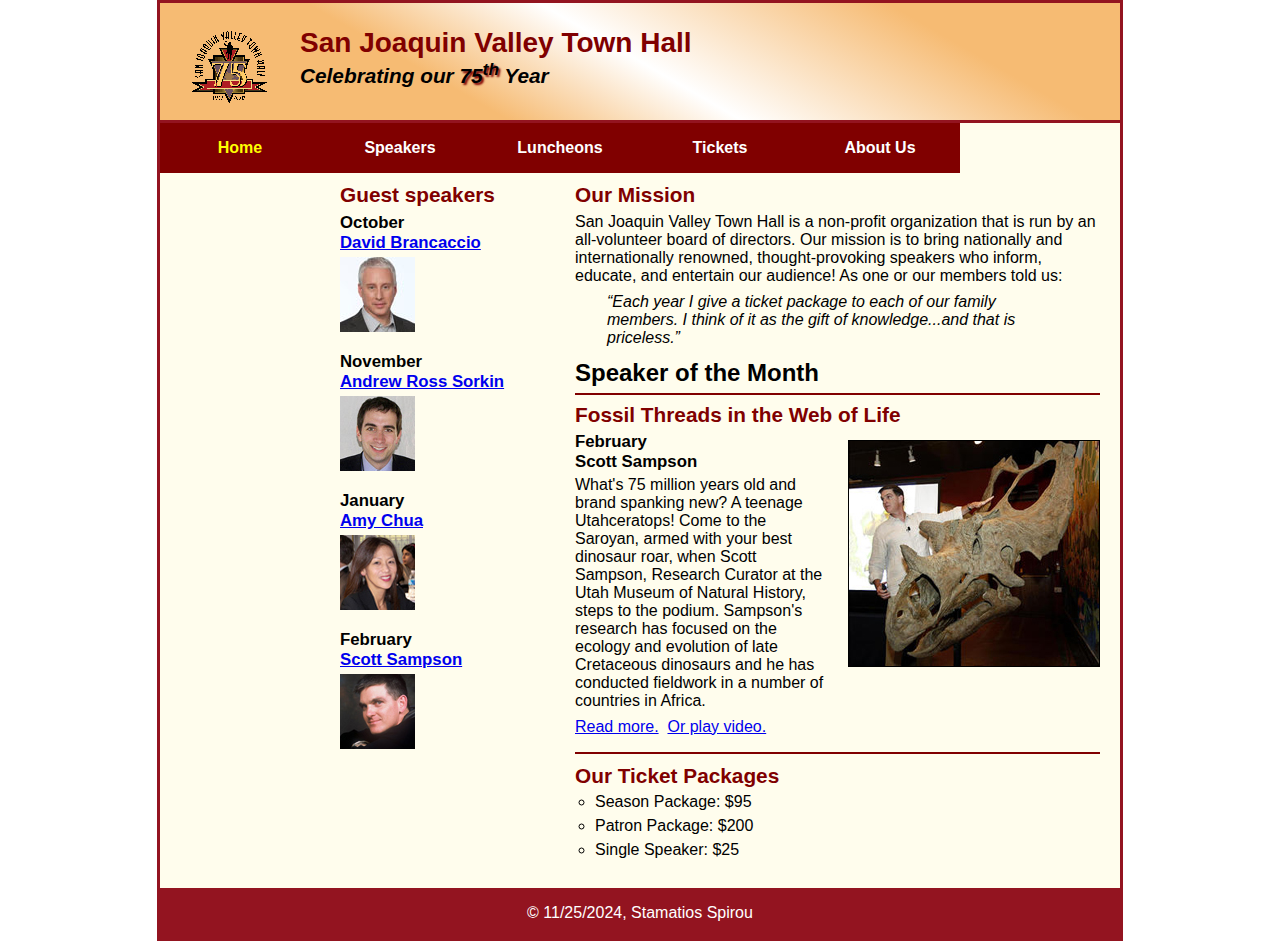
<file: index.html>
<!DOCTYPE html>
<html lang="en">

<head>
	<meta charset="utf-8">
	<title>San Joaquin Valley Town Hall</title>
	<link rel="shortcut icon" href="images/favicon.ico">
	<link rel="stylesheet" href="styles/c8_main.css">
	<meta name="viewport" content="width=device-width, initial-scale=1.0">
</head>

<body>
	<header>
		<img src="images/town_hall_logo.gif" alt="Town Hall logo" height="80">
		<h2>San Joaquin Valley Town Hall</h2>
		<h3>Celebrating our <span class="shadow">75<sup>th</sup></span> Year</h3>
	</header>
	<nav id="nav_menu">
    	<ul>
        	<li><a href="index.html" class="current">Home</a></li>
        	<li><a href="speakers.html">Speakers</a></li>
        	<li><a href="luncheons.html">Luncheons</a></li>
        	<li><a href="tickets.html">Tickets</a></li>
        	<li><a href="aboutus.html"> About Us</a>
            	<ul>
                	<li><a href="#">Our History</a></li>
                	<li><a href="#">Board of Directors</a></li>
                	<li><a href="#">Past Speakers</a></li>
                	<li><a href="#">Contact Information</a></li>
            	</ul>
        	</li>
    	</ul>
	</nav>
	<main>
		<section>
			<h2>Our Mission</h2>
			<p>San Joaquin Valley Town Hall is a non-profit organization that is run by an 
			   all-volunteer board of directors. Our mission is to bring nationally and 
			   internationally renowned, thought-provoking speakers who inform, educate, 
			   and entertain our audience! As one or our members told us:</p>
			<blockquote>&ldquo;Each year I give a ticket package to each of our family members. 
			I think of it as the gift of knowledge...and that is priceless.&rdquo;</blockquote>
			
			<h1>Speaker of the Month</h1>
			<article>
				<h2>Fossil Threads in the Web of Life</h2>
				<img src="images/sampson_dinosaur.jpg" alt="Scott Sampson with dinosaur">
				<h3>February<br>
				Scott Sampson</h3>
				<p>What's 75 million years old and brand spanking new? A teenage Utahceratops! 
				Come to the Saroyan, armed with your best dinosaur roar, when Scott Sampson, Research 
				Curator at the Utah Museum of Natural History, steps to the podium. Sampson's research 
				has focused on the ecology and evolution of late Cretaceous dinosaurs and he has conducted 
				fieldwork in a number of countries in Africa.</p>
				<p>
					<a href="speakers/c7_sampson.html">Read more.</a>&nbsp;
					<a href="media/sampson.mp4" target="_blank">Or play video.</a>
				</p>
			</article>
			
			<h2>Our Ticket Packages</h2>
			<ul>
				<li>Season Package: $95</li>
				<li>Patron Package: $200</li>
				<li>Single Speaker: $25</li>
			</ul>
		</section>
		<aside>
			<h2>Guest speakers</h2>
			<div>
			<h3>October<br><a href="speakers/brancaccio.html">David Brancaccio</a></h3>
			<img src="images/brancaccio75.jpg" alt="David Brancaccio photo">
			<h3>November<br><a href="speakers/sorkin.html">Andrew Ross Sorkin</a></h3>
			<img src="images/sorkin75.jpg" alt="Andrew Ross Sorkin photo">
			<h3>January<br><a href="speakers/chua.html">Amy Chua</a></h3>
			<img src="images/chua75.jpg" alt="Amy Chua photo">
			<h3>February<br><a href="speakers/c7_sampson.html">Scott Sampson</a></h3>
			<img src="images/sampson75.jpg" alt="Scott Sampson photo">
			</div>
		</aside>
	</main>
	<footer>
		<p>&copy; 11/25/2024, Stamatios Spirou</p>
	</footer>
</body>
</html>
</file>
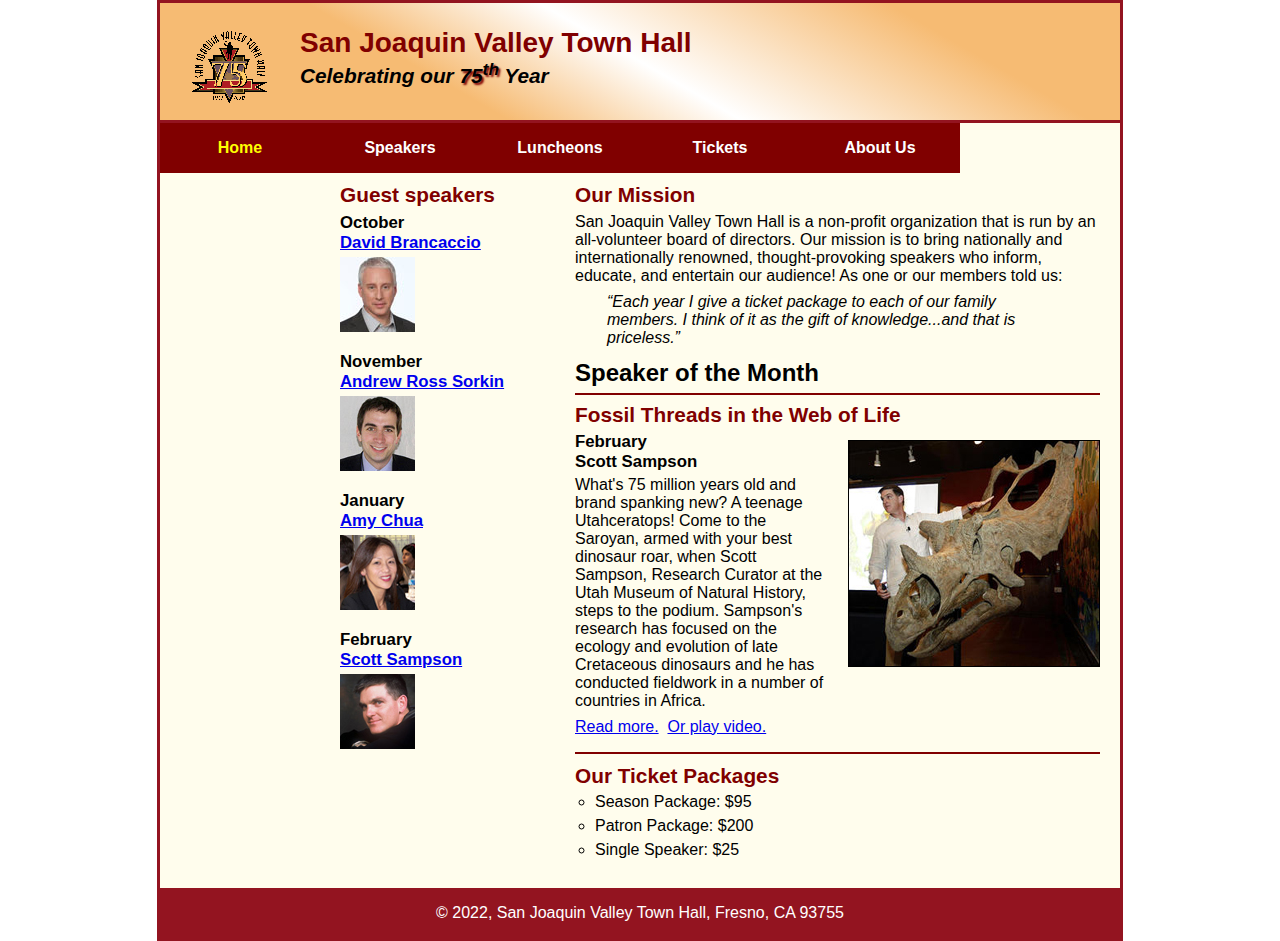
<file: c8_index.html>
<!DOCTYPE html>
<html lang="en">

<head>
	<meta charset="utf-8">
	<title>San Joaquin Valley Town Hall</title>
	<link rel="shortcut icon" href="images/favicon.ico">
	<link rel="stylesheet" href="styles/c8_main.css">
</head>

<body>
	<header>
		<img src="images/town_hall_logo.gif" alt="Town Hall logo" height="80">
		<h2>San Joaquin Valley Town Hall</h2>
		<h3>Celebrating our <span class="shadow">75<sup>th</sup></span> Year</h3>
	</header>
	<nav id="nav_menu">
    	<ul>
        	<li><a href="index.html" class="current">Home</a></li>
        	<li><a href="speakers.html">Speakers</a></li>
        	<li><a href="luncheons.html">Luncheons</a></li>
        	<li><a href="tickets.html">Tickets</a></li>
        	<li><a href="aboutus.html"> About Us</a>
            	<ul>
                	<li><a href="#">Our History</a></li>
                	<li><a href="#">Board of Directors</a></li>
                	<li><a href="#">Past Speakers</a></li>
                	<li><a href="#">Contact Information</a></li>
            	</ul>
        	</li>
    	</ul>
	</nav>
	<main>
		<section>
			<h2>Our Mission</h2>
			<p>San Joaquin Valley Town Hall is a non-profit organization that is run by an 
			   all-volunteer board of directors. Our mission is to bring nationally and 
			   internationally renowned, thought-provoking speakers who inform, educate, 
			   and entertain our audience! As one or our members told us:</p>
			<blockquote>&ldquo;Each year I give a ticket package to each of our family members. 
			I think of it as the gift of knowledge...and that is priceless.&rdquo;</blockquote>
			
			<h1>Speaker of the Month</h1>
			<article>
				<h2>Fossil Threads in the Web of Life</h2>
				<img src="images/sampson_dinosaur.jpg" alt="Scott Sampson with dinosaur">
				<h3>February<br>
				Scott Sampson</h3>
				<p>What's 75 million years old and brand spanking new? A teenage Utahceratops! 
				Come to the Saroyan, armed with your best dinosaur roar, when Scott Sampson, Research 
				Curator at the Utah Museum of Natural History, steps to the podium. Sampson's research 
				has focused on the ecology and evolution of late Cretaceous dinosaurs and he has conducted 
				fieldwork in a number of countries in Africa.</p>
				<p>
					<a href="speakers/c7_sampson.html">Read more.</a>&nbsp;
					<a href="media/sampson.mp4" target="_blank">Or play video.</a>
				</p>
			</article>
			
			<h2>Our Ticket Packages</h2>
			<ul>
				<li>Season Package: $95</li>
				<li>Patron Package: $200</li>
				<li>Single Speaker: $25</li>
			</ul>
		</section>
		<aside>
			<h2>Guest speakers</h2>
			<h3>October<br><a href="speakers/brancaccio.html">David Brancaccio</a></h3>
			<img src="images/brancaccio75.jpg" alt="David Brancaccio photo">
			<h3>November<br><a href="speakers/sorkin.html">Andrew Ross Sorkin</a></h3>
			<img src="images/sorkin75.jpg" alt="Andrew Ross Sorkin photo">
			<h3>January<br><a href="speakers/chua.html">Amy Chua</a></h3>
			<img src="images/chua75.jpg" alt="Amy Chua photo">
			<h3>February<br><a href="speakers/c7_sampson.html">Scott Sampson</a></h3>
			<img src="images/sampson75.jpg" alt="Scott Sampson photo">
		</aside>
	</main>
	<footer>
		<p>&copy; 2022, San Joaquin Valley Town Hall, Fresno, CA 93755</p>
	</footer>
</body>
</html>
</file>
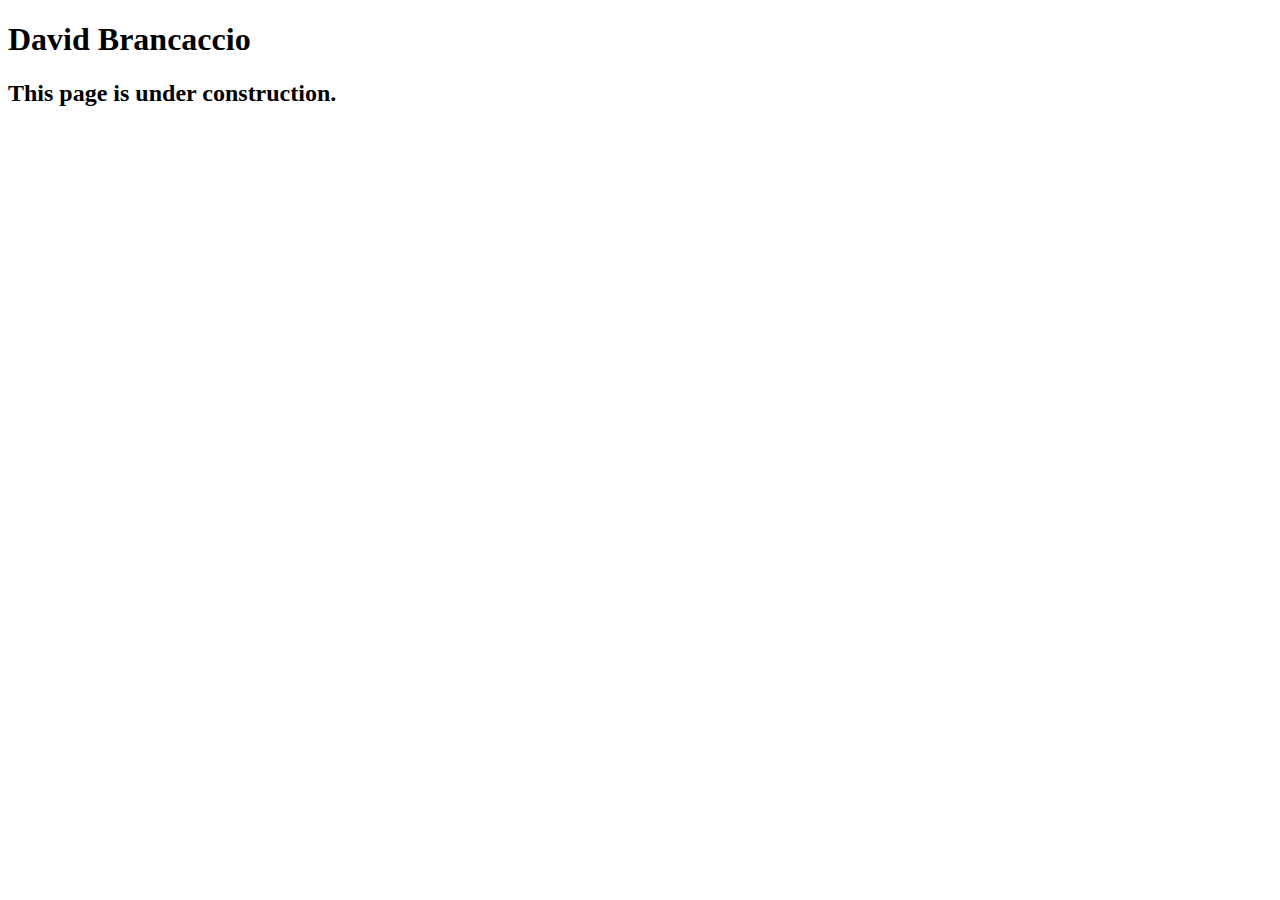
<file: speakers/brancaccio.html>
<!DOCTYPE html>
<html lang="en">

<head>
	<meta charset="utf-8">
	<title>San Joaquin Valley Town Hall</title>
	<link rel="shortcut icon" href="images/favicon.ico">
</head>

<body>
    <main>
	    <h1>David Brancaccio</h1>
	    <h2>This page is under construction.</h2>	        
    </main>
</body>

</html>
</file>
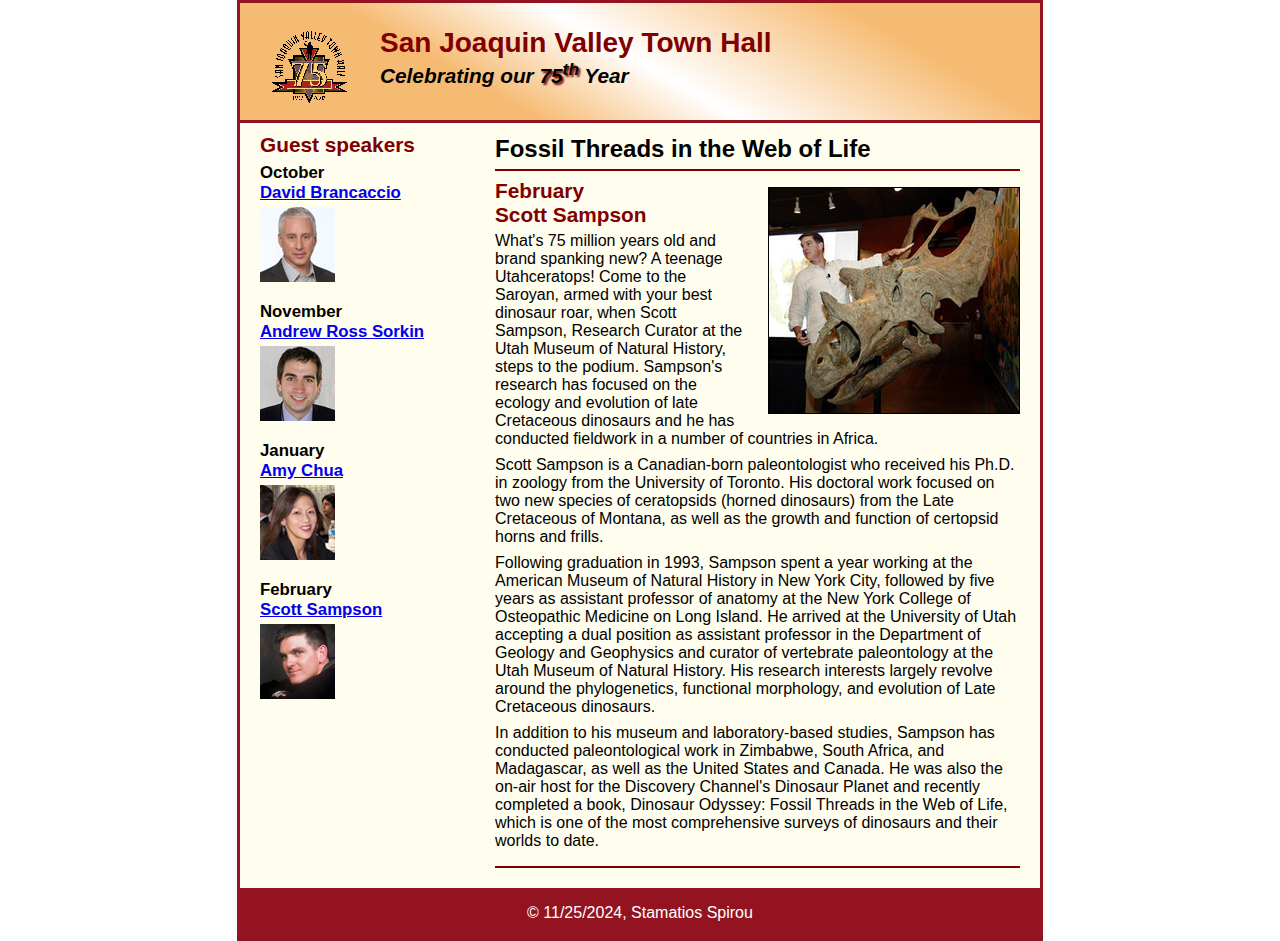
<file: speakers/c6_sampson.html>
<!DOCTYPE html>
<html lang="en">

<head>
	<meta charset="utf-8">
	<title>San Joaquin Valley Town Hall</title>
	<link rel="shortcut icon" href="../images/favicon.ico">
	<link rel="stylesheet" href="../styles/c6_speaker.css">
</head>

<body>
	<header>
		<img src="../images/town_hall_logo.gif" alt="Town Hall logo" height="80">
		<h2>San Joaquin Valley Town Hall</h2>
		<h3>Celebrating our <span class="shadow">75<sup>th</sup></span> Year</h3>
	</header>
	
	<main>
		<section>
			<h1>Fossil Threads in the Web of Life</h1>
			<article>
				<img src="../images/sampson_dinosaur.jpg" alt="Scott Sampson with dinosaur">
				<h2>February<br>Scott Sampson</h2>
				<p>What's 75 million years old and brand spanking new? A teenage Utahceratops! Come to the 
				   Saroyan, armed with your best dinosaur roar, when Scott Sampson, Research Curator at the 
				   Utah Museum of Natural History, steps to the podium. Sampson's research has focused on the 
				   ecology and evolution of late Cretaceous dinosaurs and he has conducted fieldwork in a number 
				   of countries in Africa.</p>
				<p>Scott Sampson is a Canadian-born paleontologist who received his Ph.D. in zoology from the 
				   University of Toronto. His doctoral work focused on two new species of ceratopsids (horned 
				   dinosaurs) from the Late Cretaceous of Montana, as well as the growth and function of certopsid 
				   horns and frills.</p>
				<p>Following graduation in 1993, Sampson spent a year working at the American Museum of Natural 
				   History in New York City, followed by five years as assistant professor of anatomy at the New 
				   York College of Osteopathic Medicine on Long Island. He arrived at the University of Utah 
				   accepting a dual position as assistant professor in the Department of Geology and Geophysics 
				   and curator of vertebrate paleontology at the Utah Museum of Natural History. His research 
				   interests largely revolve around the phylogenetics, functional morphology, and evolution of 
				   Late Cretaceous dinosaurs.</p>
				<p>In addition to his museum and laboratory-based studies, Sampson has conducted paleontological 
				   work in Zimbabwe, South Africa, and Madagascar, as well as the United States and Canada. He was 
				   also the on-air host for the Discovery Channel's Dinosaur Planet and recently completed a book, 
				   Dinosaur Odyssey: Fossil Threads in the Web of Life, which is one of the most 
				   comprehensive surveys of dinosaurs and their worlds to date.</p>
			</article>
		</section>
		
		<aside>
			<h2>Guest speakers</h2>
			<h3>October<br><a href="../speakers/brancaccio.html">David Brancaccio</a></h3>
			<img src="../images/brancaccio75.jpg" alt="David Brancaccio photo">
			<h3>November<br><a href="../speakers/sorkin.html">Andrew Ross Sorkin</a></h3>
			<img src="../images/sorkin75.jpg" alt="Andrew Ross Sorkin photo">
			<h3>January<br><a href="../speakers/chua.html">Amy Chua</a></h3>
			<img src="../images/chua75.jpg" alt="Amy Chua photo">
			<h3>February<br><a href="../speakers/c6_sampson.html">Scott Sampson</a></h3>
			<img src="../images/sampson75.jpg" alt="Scott Sampson photo">
		</aside>
	</main>
	<footer>
		<p>&copy; 11/25/2024, Stamatios Spirou</p>
	</footer>
</body>
</html>
</file>
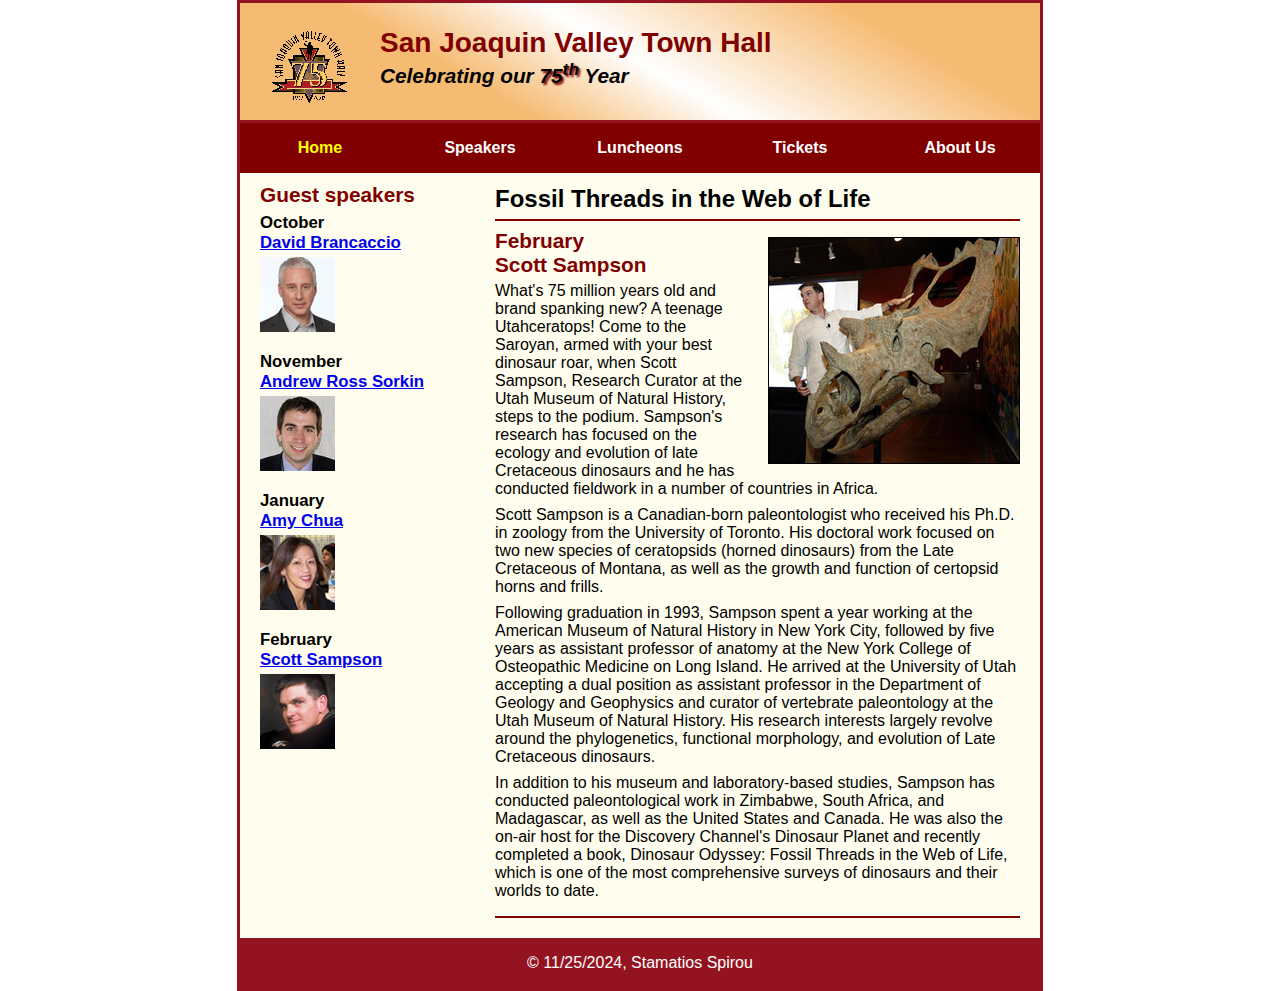
<file: speakers/c7_sampson.html>
<!DOCTYPE html>
<html lang="en">

<head>
	<meta charset="utf-8">
	<title>San Joaquin Valley Town Hall</title>
	<link rel="shortcut icon" href="../images/favicon.ico">
	<link rel="stylesheet" href="../styles/c6_speaker.css">
</head>

<body>
	<header>
		<img src="../images/town_hall_logo.gif" alt="Town Hall logo" height="80">
		<h2>San Joaquin Valley Town Hall</h2>
		<h3>Celebrating our <span class="shadow">75<sup>th</sup></span> Year</h3>
	</header>
	<nav id="nav_menu">
    	<ul>
        	<li><a href="../index.html" class="current">Home</a></li>
        	<li><a href="speakers.html">Speakers</a></li>
        	<li><a href="luncheons.html">Luncheons</a></li>
        	<li><a href="tickets.html">Tickets</a></li>
        	<li><a href="aboutus.html"> About Us</a>
            	<ul>
                	<li><a href="#">Our History</a></li>
                	<li><a href="#">Board of Directors</a></li>
                	<li><a href="#">Past Speakers</a></li>
                	<li><a href="#">Contact Information</a></li>
            	</ul>
        	</li>
    	</ul>
	</nav>
	<main>
		<section>
			<h1>Fossil Threads in the Web of Life</h1>
			<article>
				<img src="../images/sampson_dinosaur.jpg" alt="Scott Sampson with dinosaur">
				<h2>February<br>Scott Sampson</h2>
				<p>What's 75 million years old and brand spanking new? A teenage Utahceratops! Come to the 
				   Saroyan, armed with your best dinosaur roar, when Scott Sampson, Research Curator at the 
				   Utah Museum of Natural History, steps to the podium. Sampson's research has focused on the 
				   ecology and evolution of late Cretaceous dinosaurs and he has conducted fieldwork in a number 
				   of countries in Africa.</p>
				<p>Scott Sampson is a Canadian-born paleontologist who received his Ph.D. in zoology from the 
				   University of Toronto. His doctoral work focused on two new species of ceratopsids (horned 
				   dinosaurs) from the Late Cretaceous of Montana, as well as the growth and function of certopsid 
				   horns and frills.</p>
				<p>Following graduation in 1993, Sampson spent a year working at the American Museum of Natural 
				   History in New York City, followed by five years as assistant professor of anatomy at the New 
				   York College of Osteopathic Medicine on Long Island. He arrived at the University of Utah 
				   accepting a dual position as assistant professor in the Department of Geology and Geophysics 
				   and curator of vertebrate paleontology at the Utah Museum of Natural History. His research 
				   interests largely revolve around the phylogenetics, functional morphology, and evolution of 
				   Late Cretaceous dinosaurs.</p>
				<p>In addition to his museum and laboratory-based studies, Sampson has conducted paleontological 
				   work in Zimbabwe, South Africa, and Madagascar, as well as the United States and Canada. He was 
				   also the on-air host for the Discovery Channel's Dinosaur Planet and recently completed a book, 
				   Dinosaur Odyssey: Fossil Threads in the Web of Life, which is one of the most 
				   comprehensive surveys of dinosaurs and their worlds to date.</p>
			</article>
		</section>
		
		<aside>
			<h2>Guest speakers</h2>
			<h3>October<br><a href="../speakers/brancaccio.html">David Brancaccio</a></h3>
			<img src="../images/brancaccio75.jpg" alt="David Brancaccio photo">
			<h3>November<br><a href="../speakers/sorkin.html">Andrew Ross Sorkin</a></h3>
			<img src="../images/sorkin75.jpg" alt="Andrew Ross Sorkin photo">
			<h3>January<br><a href="../speakers/chua.html">Amy Chua</a></h3>
			<img src="../images/chua75.jpg" alt="Amy Chua photo">
			<h3>February<br><a href="../speakers/c7_sampson.html">Scott Sampson</a></h3>
			<img src="../images/sampson75.jpg" alt="Scott Sampson photo">
		</aside>
	</main>
	<footer>
		<p>&copy; 11/25/2024, Stamatios Spirou</p>
	</footer>
</body>
</html>
</file>
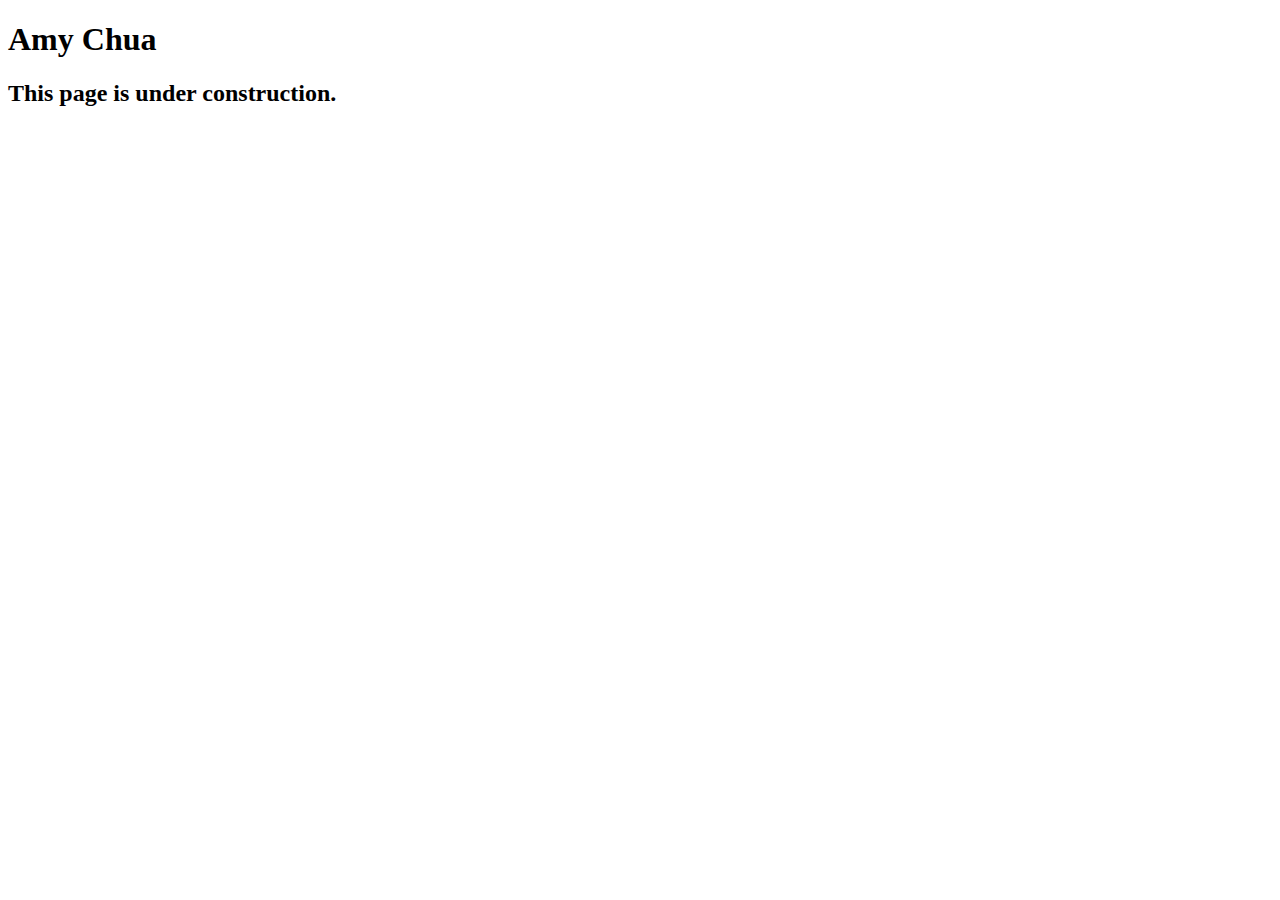
<file: speakers/chua.html>
<!DOCTYPE html>
<html lang="en">

<head>
	<meta charset="utf-8">
	<title>San Joaquin Valley Town Hall</title>
	<link rel="shortcut icon" href="images/favicon.ico">
</head>

<body>
	<main>
		<h1>Amy Chua</h1>
		<h2>This page is under construction.</h2>
	</main>
</body>

</html>
</file>
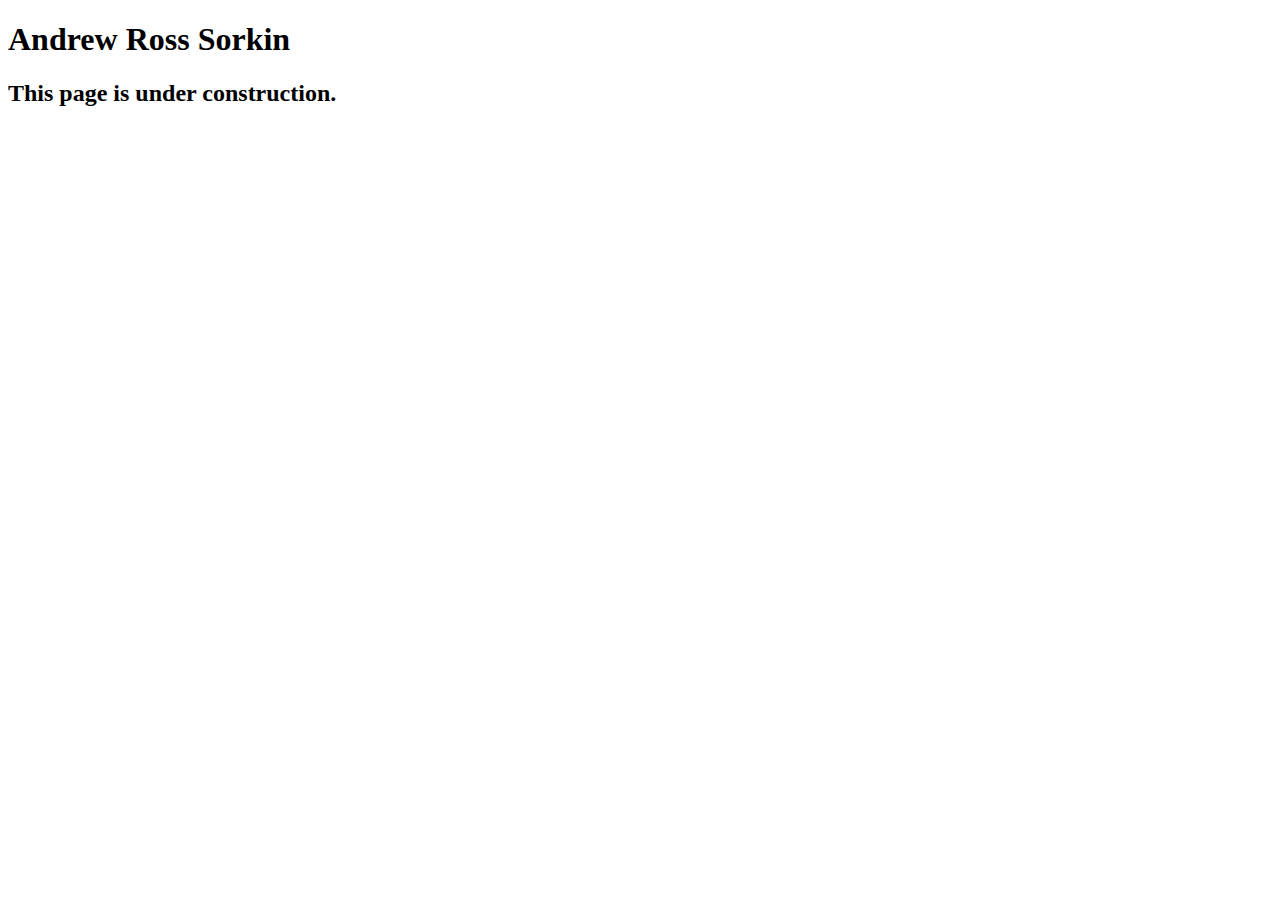
<file: speakers/sorkin.html>
<!DOCTYPE html>
<html lang="en">

<head>
	<meta charset="utf-8">
	<title>San Joaquin Valley Town Hall</title>
	<link rel="shortcut icon" href="images/favicon.ico">
</head>

<body>
	<main>
		<h1>Andrew Ross Sorkin</h1>
		<h2>This page is under construction.</h2>
	</main>
</body>

</html>
</file>
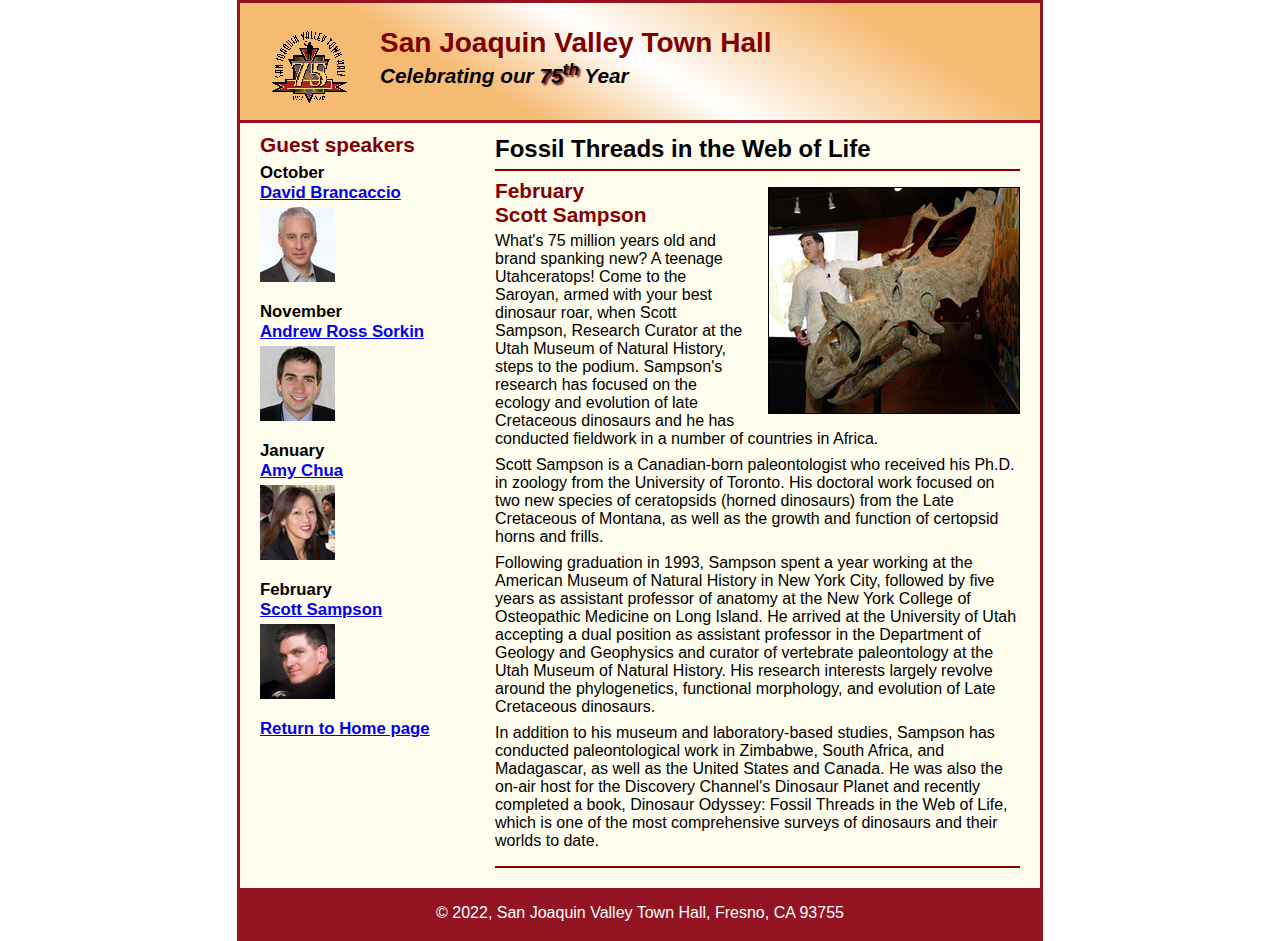
<file: A11/A11/speakers/c6_sampson.html>
<!DOCTYPE html>
<html lang="en">

<head>
	<meta charset="utf-8">
	<title>San Joaquin Valley Town Hall</title>
	<link rel="shortcut icon" href="../images/favicon.ico">
	<link rel="stylesheet" href="../styles/c6_speaker.css">
</head>

<body>
	<header>
		<img src="../images/town_hall_logo.gif" alt="Town Hall logo" height="80">
		<h2>San Joaquin Valley Town Hall</h2>
		<h3>Celebrating our <span class="shadow">75<sup>th</sup></span> Year</h3>
	</header>
	<main>
		<section>
			<h1>Fossil Threads in the Web of Life</h1>
			<article>
				<img src="../images/sampson_dinosaur.jpg" alt="Scott Sampson with dinosaur">
				<h2>February<br>Scott Sampson</h2>
				<p>What's 75 million years old and brand spanking new? A teenage Utahceratops! Come to the 
				   Saroyan, armed with your best dinosaur roar, when Scott Sampson, Research Curator at the 
				   Utah Museum of Natural History, steps to the podium. Sampson's research has focused on the 
				   ecology and evolution of late Cretaceous dinosaurs and he has conducted fieldwork in a number 
				   of countries in Africa.</p>
				<p>Scott Sampson is a Canadian-born paleontologist who received his Ph.D. in zoology from the 
				   University of Toronto. His doctoral work focused on two new species of ceratopsids (horned 
				   dinosaurs) from the Late Cretaceous of Montana, as well as the growth and function of certopsid 
				   horns and frills.</p>
				<p>Following graduation in 1993, Sampson spent a year working at the American Museum of Natural 
				   History in New York City, followed by five years as assistant professor of anatomy at the New 
				   York College of Osteopathic Medicine on Long Island. He arrived at the University of Utah 
				   accepting a dual position as assistant professor in the Department of Geology and Geophysics 
				   and curator of vertebrate paleontology at the Utah Museum of Natural History. His research 
				   interests largely revolve around the phylogenetics, functional morphology, and evolution of 
				   Late Cretaceous dinosaurs.</p>
				<p>In addition to his museum and laboratory-based studies, Sampson has conducted paleontological 
				   work in Zimbabwe, South Africa, and Madagascar, as well as the United States and Canada. He was 
				   also the on-air host for the Discovery Channel's Dinosaur Planet and recently completed a book, 
				   Dinosaur Odyssey: Fossil Threads in the Web of Life, which is one of the most 
				   comprehensive surveys of dinosaurs and their worlds to date.</p>
			</article>
		</section>
		
		<aside>
			<h2>Guest speakers</h2>
			<h3>October<br><a href="../speakers/brancaccio.html">David Brancaccio</a></h3>
			<img src="../images/brancaccio75.jpg" alt="David Brancaccio photo">
			<h3>November<br><a href="../speakers/sorkin.html">Andrew Ross Sorkin</a></h3>
			<img src="../images/sorkin75.jpg" alt="Andrew Ross Sorkin photo">
			<h3>January<br><a href="../speakers/chua.html">Amy Chua</a></h3>
			<img src="../images/chua75.jpg" alt="Amy Chua photo">
			<h3>February<br><a href="../speakers/c6_sampson.html">Scott Sampson</a></h3>
			<img src="../images/sampson75.jpg" alt="Scott Sampson photo">
			<h3><a href="../c6_index.html">Return to Home page</a></h3>
		</aside>
	</main>
	<footer>
		<p>&copy; 2022, San Joaquin Valley Town Hall, Fresno, CA 93755</p>
	</footer>
</body>
</html>
</file>
<file: styles/c8_main.css>
/* the styles for the elements */
* {
	margin: 0;
	padding: 0;
}
html {
	background-color: white;
}
body {
	font-family: Arial, Helvetica, sans-serif;
    font-size: 100%;
    width: 98%;
    max-width: 960px;
    margin: 0 auto;
    border: 3px solid #931420;
    background-color: #fffded;
}
a:focus, a:hover {
	font-style: italic;
}
/* the styles for the header */
header {
	padding: 1.5em 0 2em 0;
	border-bottom: 3px solid #931420;
		background-image: -moz-linear-gradient(
	    30deg, #f6bb73 0%, #f6bb73 30%, white 50%, #f6bb73 80%, #f6bb73 100%);
	background-image: -webkit-linear-gradient(
	    30deg, #f6bb73 0%, #f6bb73 30%, white 50%, #f6bb73 80%, #f6bb73 100%);
	background-image: -o-linear-gradient(
	    30deg, #f6bb73 0%, #f6bb73 30%, white 50%, #f6bb73 80%, #f6bb73 100%);
	background-image: linear-gradient(
	    30deg, #f6bb73 0%, #f6bb73 30%, white 50%, #f6bb73 80%, #f6bb73 100%);
}
header h2 {
	font-size: 175%;
	color: #800000;
}
header h3 {
	font-size: 130%;
	font-style: italic;
}
header img {
	float: left;
	padding: 0 30px;
}
.shadow {
	text-shadow: 2px 2px 2px #800000;
}
/* the styles for the navigation menu */
#nav_menu ul {
	list-style-type: none;
	margin: 0;
	padding: 0;
	position: relative;
}
#nav_menu ul li {
	float: left;
}
#nav_menu ul li a {
    display: block;
    width: 160px;
    text-align: center;
    padding: 1em 0;
    text-decoration: none;
    background-color: #800000;
    color: white;
    font-weight: bold;
}
#nav_menu a.current {
	color: yellow;
}
#nav_menu ul ul {
    display: none;
    position: absolute;
    top: 100%;
	width: 100%;
}
#nav_menu ul ul li {
	float: none;
}
#nav_menu ul li:hover > ul {
	display: block;
}
#nav_menu > ul::after {
    content: "";
    clear: both;
    display: block;
}

/* the styles for the section */
section {
	width: 525px;
	float: right;
	padding: 0 20px 20px 20px;
}
section h1 {
	font-size: 150%;
	padding: .5em 0 .25em 0;
	margin: 0;
}
section h2 {
	color: #800000;
	font-size: 130%;
	padding: .5em 0 .25em 0;
}
section p {
	padding-bottom: .5em;
}
section blockquote {
	padding: 0 2em;
	font-style: italic;
}
section ul {
	padding: 0 0 .25em 1.25em;
	list-style-type: circle;
}
section li {
	padding-bottom: .35em;
}

/* the styles for the article */
article {
	padding: .5em 0;
	border-top: 2px solid #800000;
	border-bottom: 2px solid #800000;
}
article h2 {
	padding-top: 0;
}
article h3 {
	font-size: 105%;
	padding-bottom: .25em;
}
article img {
	float: right;
	margin: .5em 0 1em 1em;
	border: 1px solid black;
}

/* the styles for the aside */
aside {
	width: 215px;
	float: right;
	padding: 0 0 20px 20px;
}
aside h2 {
	color: #800000;
	font-size: 130%;
	padding: .5em 0 .25em 0;
}

aside h3 {
	font-size: 105%;
	padding-bottom: .25em;
}
aside img {
	padding-bottom: 1em;
}

/* the styles for the footer */
footer {
	background-color: #931420;
	clear: both;

}
footer p {
	text-align: center;
	color: white;
	padding: 1em 0;
}
</file>
<file: styles/c6_speaker.css>
/* the styles for the elements */
* {
	margin: 0;
	padding: 0;
}
html {
	background-color: white;
}
body {
	font-family: Arial, Helvetica, sans-serif;
    font-size: 100%;
    width: 800px;
    margin: 0 auto;
    border: 3px solid #931420;
    background-color: #fffded;
}
a:focus, a:hover {
	font-style: italic;
}
/* the styles for the header */
header {
	padding: 1.5em 0 2em 0;
	border-bottom: 3px solid #931420;
		background-image: -moz-linear-gradient(
	    30deg, #f6bb73 0%, #f6bb73 30%, white 50%, #f6bb73 80%, #f6bb73 100%);
	background-image: -webkit-linear-gradient(
	    30deg, #f6bb73 0%, #f6bb73 30%, white 50%, #f6bb73 80%, #f6bb73 100%);
	background-image: -o-linear-gradient(
	    30deg, #f6bb73 0%, #f6bb73 30%, white 50%, #f6bb73 80%, #f6bb73 100%);
	background-image: linear-gradient(
	    30deg, #f6bb73 0%, #f6bb73 30%, white 50%, #f6bb73 80%, #f6bb73 100%);
}
header h2 {
	font-size: 175%;
	color: #800000;
}
header h3 {
	font-size: 130%;
	font-style: italic;
}
header img {
	float: left;
	padding: 0 30px;
}
.shadow {
	text-shadow: 2px 2px 2px #800000;
}
/* the styles for the section */
section {
	width: 525px;
	float: right;
	padding: 0 20px 20px 20px;
}
section h1 {
	font-size: 150%;
	padding: .5em 0 .25em 0;
	margin: 0;
}
section h2 {
	color: #800000;
	font-size: 130%;
	padding: .5em 0 .25em 0;
}
section p {
	padding-bottom: .5em;
}
section blockquote {
	padding: 0 2em;
	font-style: italic;
}
section ul {
	padding: 0 0 .25em 1.25em;
}
section li {
	padding-bottom: .35em;
}

/* the styles for the article */
article {
	padding: .5em 0;
	border-top: 2px solid #800000;
	border-bottom: 2px solid #800000;
}
article h2 {
	padding-top: 0;
}
article h3 {
	font-size: 105%;
	padding-bottom: .25em;
}
article img {
	float: right;
	margin: .5em 0 1em 1em;
	border: 1px solid black;
}

/* the styles for the aside */
aside {
	width: 215px;
	float: right;
	padding: 0 0 20px 20px;
}
aside h2 {
	color: #800000;
	font-size: 130%;
	padding: .5em 0 .25em 0;
}
aside h3 {
	font-size: 105%;
	padding-bottom: .25em;
}
aside img {
	padding-bottom: 1em;
}

/* the styles for the footer */
footer {
	background-color: #931420;
	clear: both;

}
footer p {
	text-align: center;
	color: white;
	padding: 1em 0;
}

#nav_menu ul {
	list-style-type: none;
	margin: 0;
	padding: 0;
	position: relative;
}
#nav_menu ul li {
	float: left;
}
#nav_menu ul li a {
    display: block;
    width: 160px;
    text-align: center;
    padding: 1em 0;
    text-decoration: none;
    background-color: #800000;
    color: white;
    font-weight: bold;
}
#nav_menu a.current {
	color: yellow;
}
#nav_menu ul ul {
    display: none;
    position: absolute;
    top: 100%;
}
#nav_menu ul ul li {
	float: none;
}
#nav_menu ul li:hover > ul {
	display: block;
}
#nav_menu > ul::after {
    content: "";
    clear: both;
    display: block;
}
</file>
<file: A11/A11/styles/c6_speaker.css>
/* the styles for the elements */
* {
	margin: 0;
	padding: 0;
}
html {
	background-color: white;
}
body {
	font-family: Arial, Helvetica, sans-serif;
    font-size: 100%;
    width: 800px;
    margin: 0 auto;
    border: 3px solid #931420;
    background-color: #fffded;
}
a:focus, a:hover {
	font-style: italic;
}
/* the styles for the header */
header {
	padding: 1.5em 0 2em 0;
	border-bottom: 3px solid #931420;
		background-image: -moz-linear-gradient(
	    30deg, #f6bb73 0%, #f6bb73 30%, white 50%, #f6bb73 80%, #f6bb73 100%);
	background-image: -webkit-linear-gradient(
	    30deg, #f6bb73 0%, #f6bb73 30%, white 50%, #f6bb73 80%, #f6bb73 100%);
	background-image: -o-linear-gradient(
	    30deg, #f6bb73 0%, #f6bb73 30%, white 50%, #f6bb73 80%, #f6bb73 100%);
	background-image: linear-gradient(
	    30deg, #f6bb73 0%, #f6bb73 30%, white 50%, #f6bb73 80%, #f6bb73 100%);
}
header h2 {
	font-size: 175%;
	color: #800000;
}
header h3 {
	font-size: 130%;
	font-style: italic;
}
header img {
	float: left;
	padding: 0 30px;
}
.shadow {
	text-shadow: 2px 2px 2px #800000;
}
/* the styles for the section */
section {
	width: 525px;
	float: right;
	padding: 0 20px 20px 20px;
}
section h1 {
	font-size: 150%;
	padding: .5em 0 .25em 0;
	margin: 0;
}
section h2 {
	color: #800000;
	font-size: 130%;
	padding: .5em 0 .25em 0;
}
section p {
	padding-bottom: .5em;
}
section blockquote {
	padding: 0 2em;
	font-style: italic;
}
section ul {
	padding: 0 0 .25em 1.25em;
}
section li {
	padding-bottom: .35em;
}

/* the styles for the article */
article {
	padding: .5em 0;
	border-top: 2px solid #800000;
	border-bottom: 2px solid #800000;
}
article h2 {
	padding-top: 0;
}
article h3 {
	font-size: 105%;
	padding-bottom: .25em;
}
article img {
	float: right;
	margin: .5em 0 1em 1em;
	border: 1px solid black;
}

/* the styles for the aside */
aside {
	width: 215px;
	float: right;
	padding: 0 0 20px 20px;
}
aside h2 {
	color: #800000;
	font-size: 130%;
	padding: .5em 0 .25em 0;
}
aside h3 {
	font-size: 105%;
	padding-bottom: .25em;
}
aside img {
	padding-bottom: 1em;
}

/* the styles for the footer */
footer {
	background-color: #931420;
	clear: both;

}
footer p {
	text-align: center;
	color: white;
	padding: 1em 0;
}
</file>
